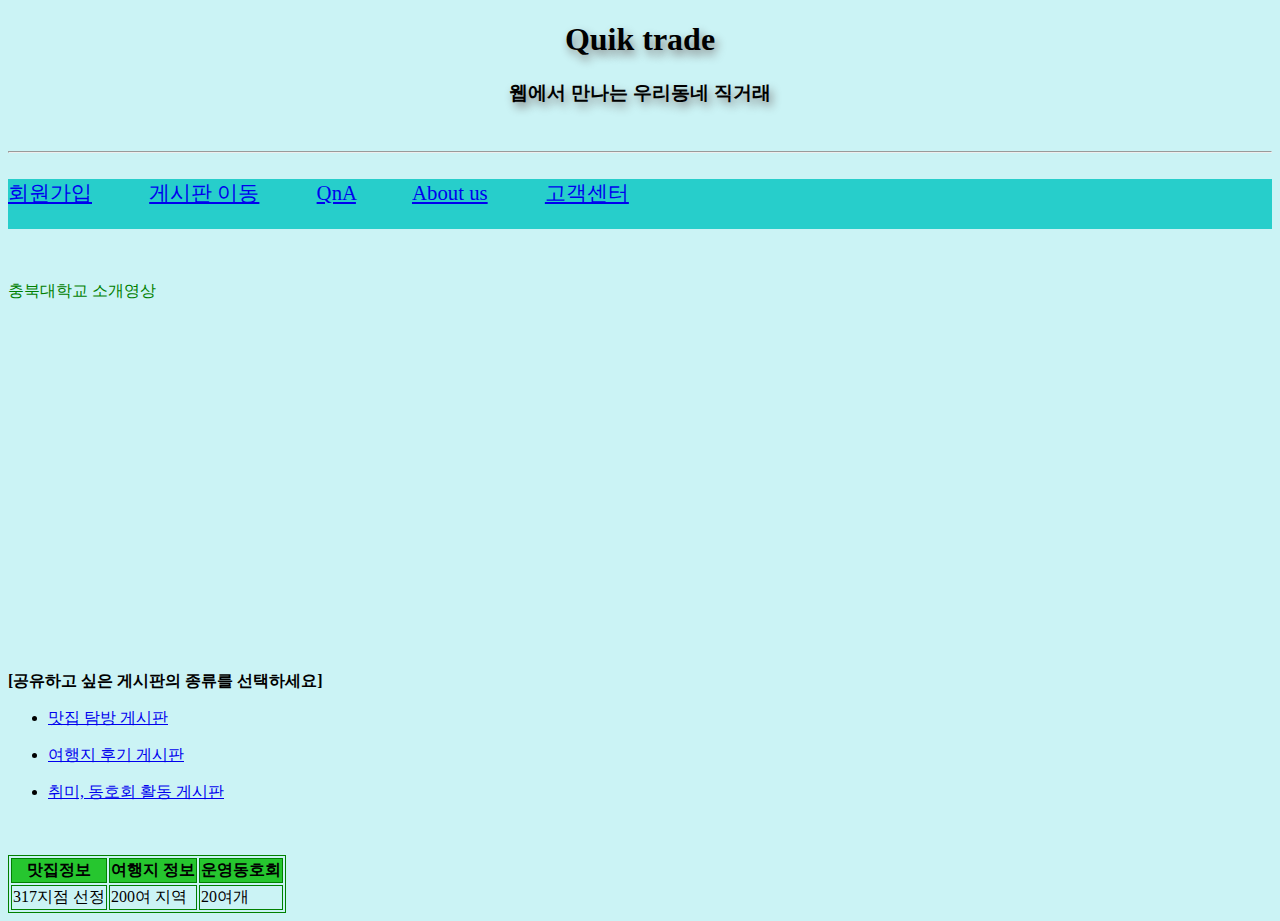
<file: demo/src/main/resources/templates/index.html>
<!DOCTYPE html>
<html lang="en" dir="ltr">
  <head>
    <meta charset="utf-8">
    <title>우리동네 게시판</title>
    <link type="text/css" rel="stylesheet" href="style.css">
    <style media="screen">
      body {
        background-color:#cbf3f5;
        color:  black;}
        div#t1{font-size: 1.3em;
              height:50px;
              background-color: #27cecb;}
      h1, h3{
        text-align: center;
        text-shadow: 3px 5px 10px #808080;
      }

      table, td, th{
        border: 1px solid green
      }
      th{
        background-color: #26c62f
      }
    </style>

    <h1 style="background-color: #cbf3f5">Quik trade</h1>
    <h3>웹에서 만나는 우리동네 직거래</h3><br>
    <hr><br>
  </head>

  <body>

    <div id="t1">
      <a href="member">회원가입</a>
      <span>&nbsp;&nbsp;&nbsp;&nbsp;&nbsp;&nbsp;&nbsp;&nbsp;&nbsp;</span>
      <a href="#">게시판 이동</a>
      <span>&nbsp;&nbsp;&nbsp;&nbsp;&nbsp;&nbsp;&nbsp;&nbsp;&nbsp;</span>
      <a href="#">QnA</a>
      <span>&nbsp;&nbsp;&nbsp;&nbsp;&nbsp;&nbsp;&nbsp;&nbsp;&nbsp;</span>
      <a href="#">About us</a>
      <span>&nbsp;&nbsp;&nbsp;&nbsp;&nbsp;&nbsp;&nbsp;&nbsp;&nbsp;</span>
      <a href="#">고객센터</a>
      <span>&nbsp;&nbsp;&nbsp;&nbsp;&nbsp;&nbsp;&nbsp;&nbsp;&nbsp;</span>
    </div> <br><br>
    <p style="color:green">충북대학교 소개영상</p>
    <iframe width="560" height="315" src="https://www.youtube.com/embed/HkeTKMT5y20" title="YouTube video player" frameborder="0" allow="accelerometer; autoplay; clipboard-write; encrypted-media; gyroscope; picture-in-picture" allowfullscreen></iframe>
    <!--<p><img src="우리동네.jpeg" alt="Our neighbors" width="600" height="500"></p><br> 동영상 삽입을 위한 임시수정-->
      <br><br>
      <p><b>[공유하고 싶은 게시판의 종류를 선택하세요]</b></p>
      <ul>
        <li><a href="https://map.naver.com/v5/search/%EC%B2%AD%EC%A3%BC+%EB%A7%9B%EC%A7%91" target="_blank"><p>맛집 탐방 게시판</p></a></li>
        <li><a href="https://map.naver.com/v5/search/%EC%B2%AD%EC%A3%BC%20%EC%97%AC%ED%96%89%EC%A7%80?placeSearchOption=fromNxList=true%26noredirect=1%26entry=pll&c=14177102.5582407,4389392.1644455,10,0,0,0,dh" target="_blank"><p>여행지 후기 게시판</p></a></li>
        <li><a href="https://map.naver.com/v5/search/%EC%B2%AD%EC%A3%BC%20%EB%B0%B0%EB%93%9C%EB%AF%BC%ED%84%B4?c=14177102.5582407,4389392.1644455,10,0,0,0,dh" target="_self"><p></p>취미, 동호회 활동 게시판</a></li>
      </ul><br><br>
      <table border="1">
        <tr>
          <th>맛집정보</th>
          <th>여행지 정보</th>
          <th>운영동호회</th>
        </tr>
        <tr>
          <td>317지점 선정</td>
          <td>200여 지역</td>
          <td>20여개</td>
        </tr>
      </table>

  </body>
</html>
</file>
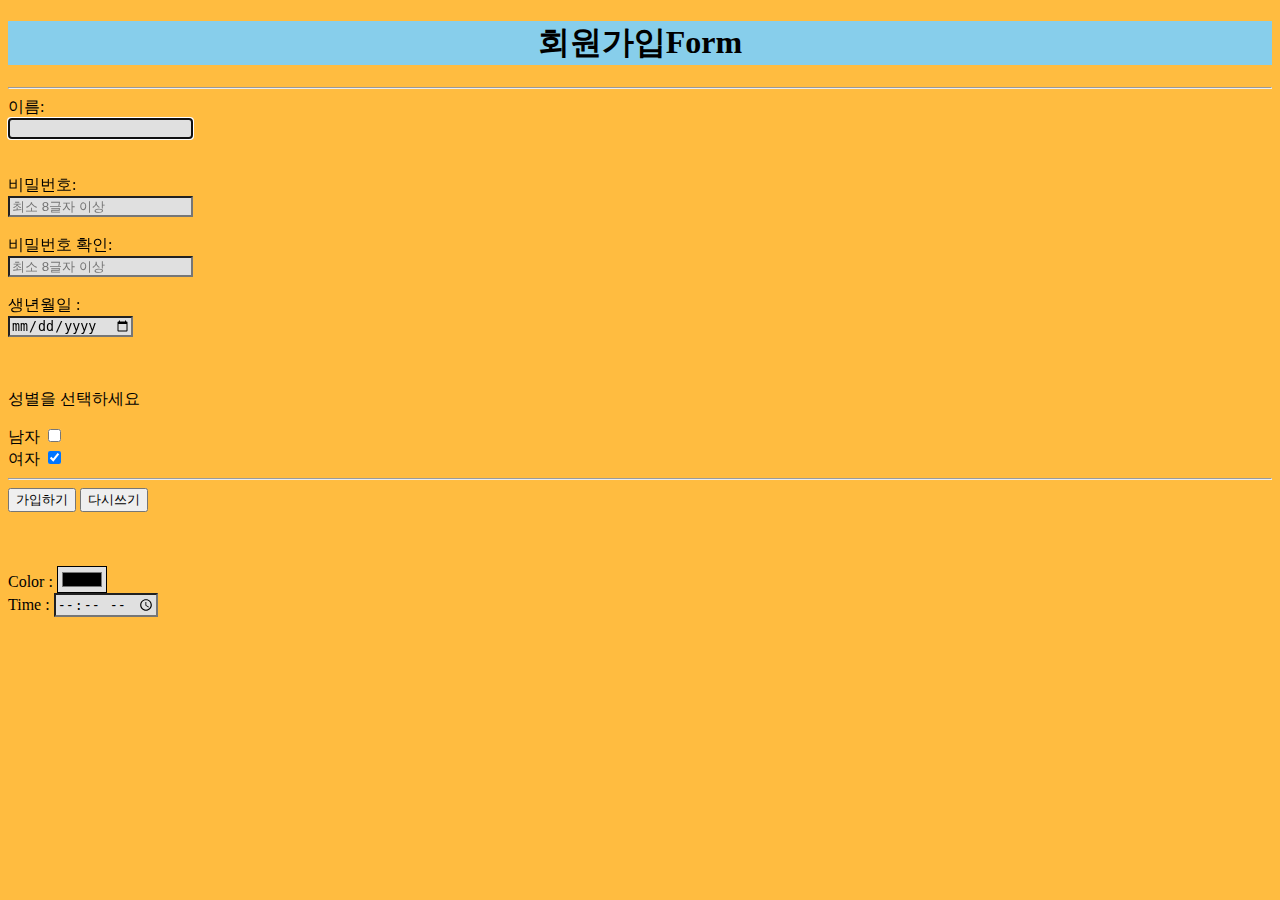
<file: demo/src/main/resources/templates/member.html>
<!DOCTYPE html>
<html lang="en" dir="ltr">
  <head>
    <link type="text/css" rel="stylesheet" href="style.css">
    <meta charset="utf-8">
    <title>회원가입form</title>
    <h1>회원가입Form</h1><hr>
    <style>
      input.a{
        background-color: #e0e0e0
      }
      body{
        background-color: #ffbc40
      }

    </style>

  </head>
  <body>
   <form class="" action="index.html" method="post">
     <label for="">이름: </label><br>
     <input class="a" type="text" name="" value="" autofocus required><br><br><br>
     <label for="">비밀번호: </label><br>
     <input class="a" type="password" placeholder = "최소 8글자 이상" name="" value=""required><br><br>
     <label for="">비밀번호 확인: </label><br>
     <input class="a" type="password" placeholder = "최소 8글자 이상" name="" value=""required><br><br>
     <label for="">생년월일 : </label><br>
     <input class="a" type="date" name="" value=""><br><br><br>
     <p>성별을 선택하세요</p>
     <label for="">남자</label>
     <input class="a" type="checkbox" name="" value="남자" ><br>
     <label for="">여자</label>
     <input class="a" type="checkbox" name="" value="" checked>
      <br><hr>
     <input type="submit" name="" value="가입하기">
     <input type="reset" name="" value="다시쓰기"><br><br><br><br>

     <label for="">Color : </label>
     <input class="a" type="color" name="" value=""><br>

     <label for="">Time : </label>
     <input class="a" type="time" name="" value=""><br>
   </form>
  </body>
</html>
</file>
<file: demo/src/main/resources/templates/style.css>
h1{
  text-align: center;
  background-color: skyblue;
}
a:visited{
  color: #b8232a
}
a:hover{
  color: green
}
a:active{
  color:hotpink
}
</file>
